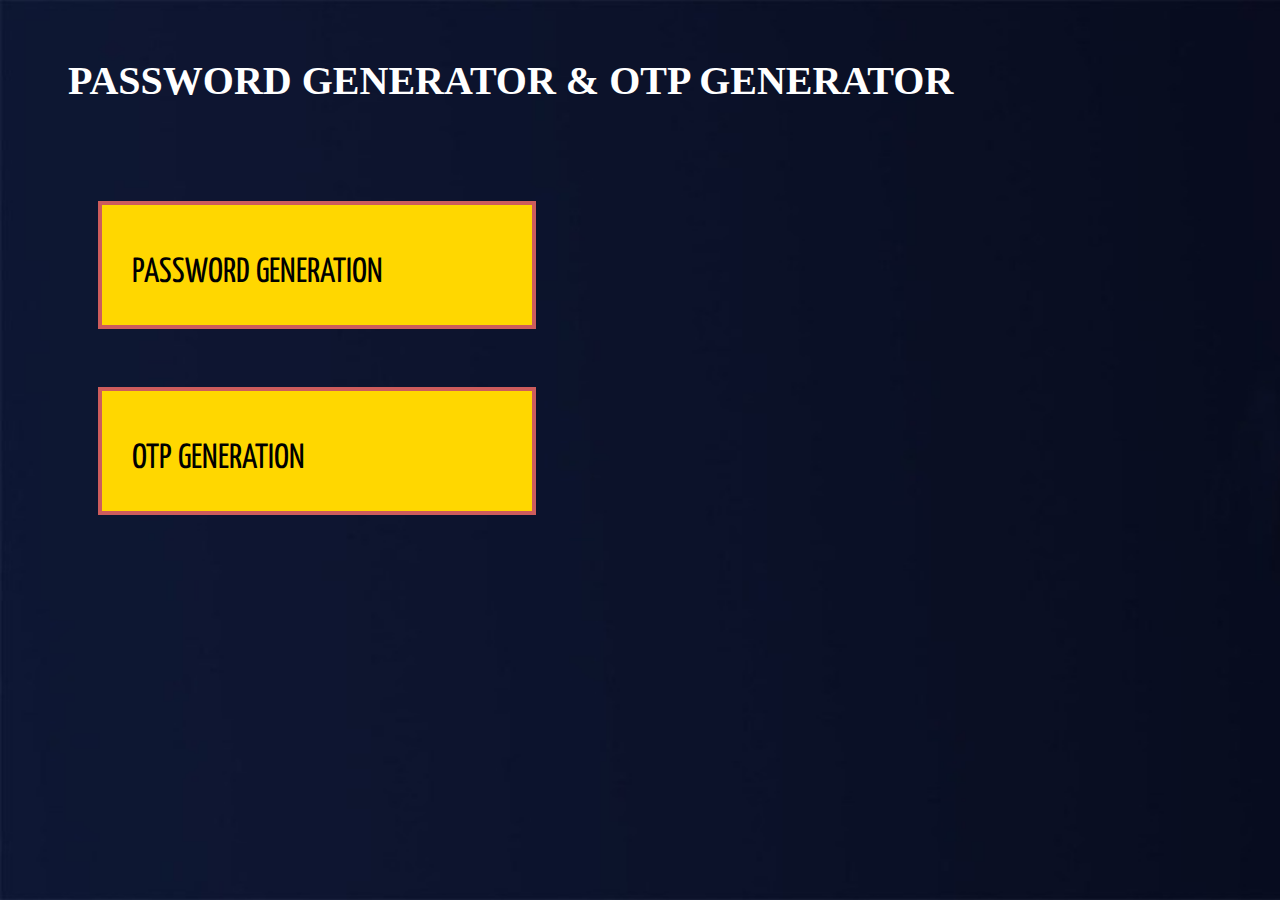
<file: index.html>
<!DOCTYPE html>
<html>
<head>
	<meta charset="utf-8">
	<meta name="viewport" content="width=device-width, initial-scale=1.0">
	<title>PASSWORD AND OTP GENERATOR </title>
	<link rel="stylesheet" type="text/css" href="styles.css">
	<link rel="preconnect" href="https://fonts.googleapis.com">
<link rel="preconnect" href="https://fonts.gstatic.com" crossorigin>
<link href="https://fonts.googleapis.com/css2?family=Work+Sans:ital@1&family=Yanone+Kaffeesatz:wght@600&display=swap" rel="stylesheet">
<link href="https://fonts.googleapis.com/css2?family=Work+Sans:ital@1&display=swap" rel="stylesheet">
</head>
<body>
	<a name="home"></a>
	<div class="h">
	<h1>PASSWORD GENERATOR & OTP GENERATOR</h1>

	<a href="pwd.html"><span>PASSWORD GENERATION</span></a>
	<br>
	<a href="otp.html"><span> OTP GENERATION </span></a>

  
</div>





</body>
</html>
</file>
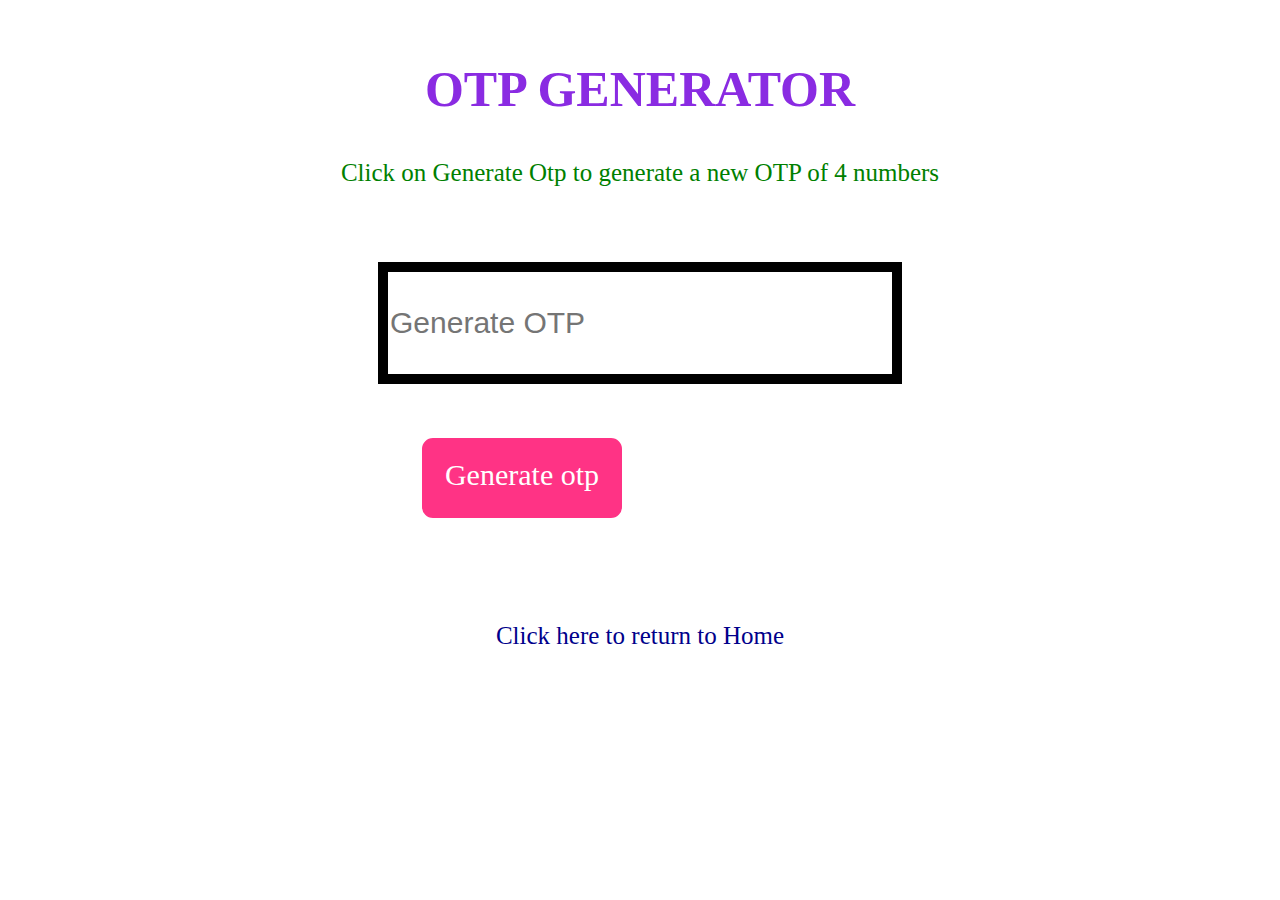
<file: otp.html>
<!DOCTYPE html>
<html>
<head>
	<meta charset="utf-8">
	<meta name="viewport" content="width=device-width, initial-scale=1.0">
	<title>PASSWORD AND OTP GENERATOR </title>
	<link rel="stylesheet" type="text/css" href="styles2.css">
	<link rel="preconnect" href="https://fonts.googleapis.com">
<link rel="preconnect" href="https://fonts.gstatic.com" crossorigin>
<link href="https://fonts.googleapis.com/css2?family=Work+Sans:ital@1&family=Yanone+Kaffeesatz:wght@600&display=swap" rel="stylesheet">
<link href="https://fonts.googleapis.com/css2?family=Work+Sans:ital@1&display=swap" rel="stylesheet">
</head>
  <body>
    <div class="otp">
  		<a name="OTP GENERATOR"></a>
  		<h2>OTP GENERATOR</h2>
  		<p>Click on Generate Otp to generate a new OTP of 4 numbers</p>
  		<input type="text" name="" placeholder="Generate OTP"id="otp">
  		<div id="btnn" onclick="getotp();">Generate otp</div>
  		<a href="index.html"id="lin">Click here to return to Home</a>

  	</div>



  	<script type="text/javascript">
  		function getotp() {
  			var chars="0123456789";
  			var passwordlen=4;
  			var otp="";
  			for(var i=0;i<passwordlen;i++)
  			{
  				var Random=Math.floor(Math.random() * chars.length);
  				otp+=chars.substring(Random,Random+1);

  			}
          document.getElementById("otp").value=otp
  		}

  	</script>
  </body>
</html>
</file>
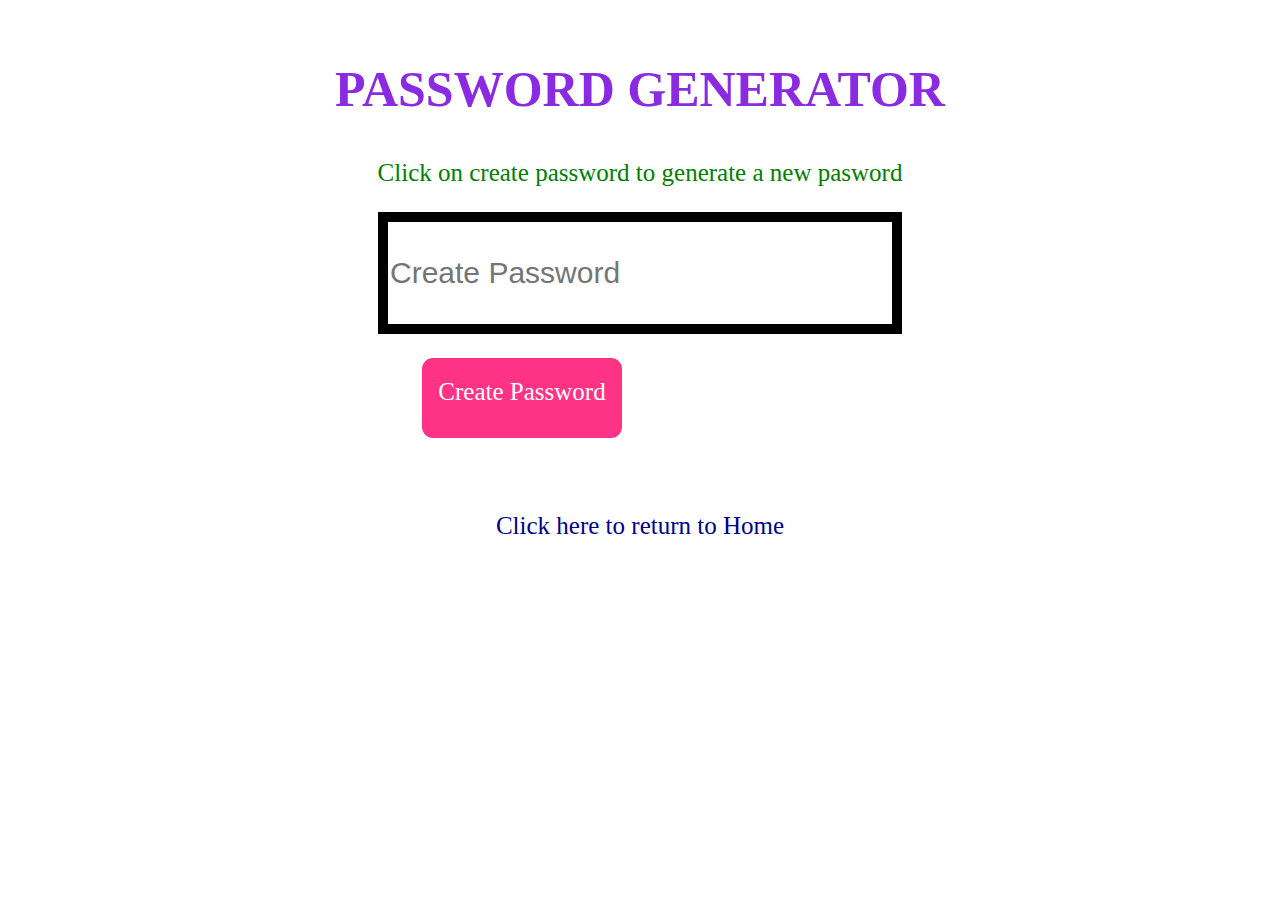
<file: pwd.html>
<!DOCTYPE html>
<html>
<head>
	<meta charset="utf-8">
	<meta name="viewport" content="width=device-width, initial-scale=1.0">
	<title>PASSWORD AND OTP GENERATOR </title>
	<link rel="stylesheet" type="text/css" href="styles2.css">
	<link rel="preconnect" href="https://fonts.googleapis.com">
<link rel="preconnect" href="https://fonts.gstatic.com" crossorigin>
<link href="https://fonts.googleapis.com/css2?family=Work+Sans:ital@1&family=Yanone+Kaffeesatz:wght@600&display=swap" rel="stylesheet">
<link href="https://fonts.googleapis.com/css2?family=Work+Sans:ital@1&display=swap" rel="stylesheet">
  <body>
    <div class="pass">
      <a name="PASSWORD GENERATOR"></a>
      <h2>PASSWORD GENERATOR</h2>
      <p>Click on create password to generate a new pasword</p>
      <input type="text" name="" placeholder="Create Password"id="password">
      <div id="btn" onclick="getpassword();">Create Password</div>
      <a href="index.html" id="lin">Click here to return to Home</a>

    </div>
    <script type="text/javascript">
  		function getpassword() {
  			var chars="0123456789abcdefghijklmnopqrstuvwxyzABCDEFGHIJKLMNOPQRSTUVWXYZ!@#$%^&*()_+{}|:[]?><";
  			var passwordlength=16;
  			var password="";
  			for(var i=0;i<passwordlength;i++)
  			{
  				var Random=Math.floor(Math.random() * chars.length);
  				password+=chars.substring(Random,Random+1);

  			}
          document.getElementById("password").value=password
  		}

      </script>
  </body>
</html>
</file>
<file: styles.css>
body
{
	background-image: url("pass.jpg");
	background-repeat: no-repeat;
	background-size: 220vh 100vh;
	user-select: none;
	background-position: relative;

}
.h h1
{
	position: relative;
	top: 30px;
	padding-left: 60px;
	color: white;
	font-size: 40px;
}
.h a{
	margin: 20px;
	position: relative;
	padding-top: 50px;
	padding-left: 30px;
	top: 100px;
	left: 70px;
	width: 400px;
	height: 70px;
	border: 4px solid indianred;
	text-decoration: none;
	display: block;
	color: white;
	transition: color 0.5s;
	background-color: gold;

}
.h a span{
	font-family: 'Work Sans', sans-serif;
font-family: 'Yanone Kaffeesatz', sans-serif;
	width:0%;
    height: 100%;
	margin: auto auto 0;
	position: relative;
	color: black;
	font-size: 35px;
	font-style: bold;

}
.pass
{
    padding-top: 10px;
	position: relative;
	top: 200px;
	text-align: center;
}
.pass h2
{
	font-size: 50px;
	color: blueviolet;
}
.pass p{
	font-size: 25px;
	color: green;
}
.pass input
{
	width: 500px;
	height: 100px;
	border: 10px solid black ;
	font-size: 30px;
}
.pass #btn{
	padding-top: 20px;
	cursor: pointer;
    font-size: 25px;
	position: relative;
	left: 410px;
	top: 20px;
	width: 200px;
	height: 60px;
	color: white;
	border-radius: 15px;
	background-color: #ff3385;
	border: 4px solid ;
}
.pass #btn:active
{
	background: violet;
}
.pass #lin
{
	position: relative;
	text-decoration: none;
	color: darkblue;
	font-size: 25px;
	top: 90px;

}
.otp
{
	position: relative;
	top: 500px;
	text-align: center;
}
.otp h2
{
	text-align: center;
	position: relative;
	font-size: 50px;
	color: blueviolet;
}
.otp p{
	top: -400px;
	padding-bottom: 200px;
	font-size: 25px;
	color: green;
}

.otp input
{

	position: relative;
	width: 500px;
	height: 100px;
	border: 10px solid black ;
	font-size: 30px;
	top: -150px;
}

.otp #btnn{
	padding-top: 20px;
	padding-bottom: -20px;
	cursor: pointer;
    font-size: 30px;
	position: relative;
	left: 410px;
	top: 10px;
	width: 200px;
	height: 60px;
	color: white;
	border-radius: 15px;
	background-color: #ff3385;
	border: 4px solid ;
	top: -100px;


}
.otp #btnn:active
{
	background: violet;
}
.otp #lin{
	text-decoration: none;
	color: darkblue;
	font-size: 25px;

}
@media only screen and (max-width: 600px)
{
	.h h1
{
	position: relative;
	top: 30px;
	padding-left: 20px;
	padding-right: -60px;
	font-size: 20px;
}
.h a{
	margin: 5px;
	position: relative;
	padding-top: 15px;
	padding-left: 20px;
	top: 100px;
	left: 70px;
	width: 150px;
	height: 40px;
	border: 4px solid indianred;
	text-decoration: none;
	display: block;

}
.h a span{
	font-family: 'Work Sans', sans-serif;
font-family: 'Yanone Kaffeesatz', sans-serif;
	width:0%;
    height: 100%;
	position: relative;
	font-size: 20px;

}
.pass
{
	position: relative;
	top: 500px;
}
.pass h2
{
	position: relative;
	font-size: 40px;
}
.pass input
{
	position: relative;
	left: -20px;
	width: 200px;
	height: 50px;
	border: 10px solid black ;
	font-size: 20px;
}
.pass #btn{
	padding-top: 20px;
	padding-bottom: -20px;
    font-size: 20px;
	position: relative;
	left: 35px;
	top: 20px;
	width: 150px;
	height: 40px;
	border-radius: 15px;
	border: 4px solid ;
}
.otp
{
	position: relative;
	top: 750px;
}
.otp h2
{
	position: relative;
	font-size: 40px;
	color: blueviolet;
}
.otp input
{
	position: relative;
	left: -20px;
	width: 200px;
	height: 50px;
	border: 10px solid black ;
	font-size: 20px;
}
.otp #btnn{
	padding-top: 20px;
	padding-bottom: -20px;
    font-size: 20px;
	position: relative;
	top: -130px;
	left: 35px;
	width: 150px;
	height: 40px;
	color: white;
	border-radius: 15px;
	border: 4px solid ;
}
.otp #btnn:active
{
	background: violet;
}

}
</file>
<file: styles2.css>
.pass
{
    padding-top: 10px;
	position: relative;

	text-align: center;
}
.pass h2
{
	font-size: 50px;
	color: blueviolet;
}
.pass p{
	font-size: 25px;
	color: green;
}
.pass input
{
	width: 500px;
	height: 100px;
	border: 10px solid black ;
	font-size: 30px;
}
.pass #btn{
	padding-top: 20px;
	cursor: pointer;
    font-size: 25px;
	position: relative;
	left: 410px;
	top: 20px;
	width: 200px;
	height: 60px;
	color: white;
	border-radius: 15px;
	background-color: #ff3385;
	border: 4px solid ;
}
.pass #btn:active
{
	background: violet;
}
.pass #lin
{
	position: relative;
	text-decoration: none;
	color: darkblue;
	font-size: 25px;
	top: 90px;

}
.otp
{
  padding-top: 10px;
	position: relative;

	text-align: center;
}
.otp h2
{
	text-align: center;
	position: relative;
	font-size: 50px;
	color: blueviolet;
}
.otp p{
	top: -400px;
	padding-bottom: 200px;
	font-size: 25px;
	color: green;
}

.otp input
{

	position: relative;
	width: 500px;
	height: 100px;
	border: 10px solid black ;
	font-size: 30px;
	top: -150px;
}

.otp #btnn{
	padding-top: 20px;
	padding-bottom: -20px;
	cursor: pointer;
    font-size: 30px;
	position: relative;
	left: 410px;
	top: 10px;
	width: 200px;
	height: 60px;
	color: white;
	border-radius: 15px;
	background-color: #ff3385;
	border: 4px solid ;
	top: -100px;


}
.otp #btnn:active
{
	background: violet;
}
.otp #lin{
	text-decoration: none;
	color: darkblue;
	font-size: 25px;
  top: 25px;

}
@media only screen and (max-width: 600px)
{

.pass
{
	position: relative;
	top: 500px;
}
.pass h2
{
	position: relative;
	font-size: 40px;
}
.pass input
{
	position: relative;
	left: -20px;
	width: 200px;
	height: 50px;
	border: 10px solid black ;
	font-size: 20px;
}
.pass #btn{
	padding-top: 20px;
	padding-bottom: -20px;
    font-size: 20px;
	position: relative;
	left: 35px;
	top: 20px;
	width: 150px;
	height: 40px;
	border-radius: 15px;
	border: 4px solid ;
}
.otp
{
	position: relative;
	top: 500px;
}
.otp h2
{
	position: relative;
	font-size: 40px;
	color: blueviolet;
}
.otp input
{
	position: relative;
	left: -20px;
	width: 200px;
	height: 50px;
	border: 10px solid black ;
	font-size: 20px;
}
.otp #btnn{
	padding-top: 20px;
	padding-bottom: -20px;
    font-size: 20px;
	position: relative;
	top: -130px;
	left: 35px;
	width: 150px;
	height: 40px;
	color: white;
	border-radius: 15px;
	border: 4px solid ;
}
.otp #btnn:active
{
	background: violet;
}

}
</file>
